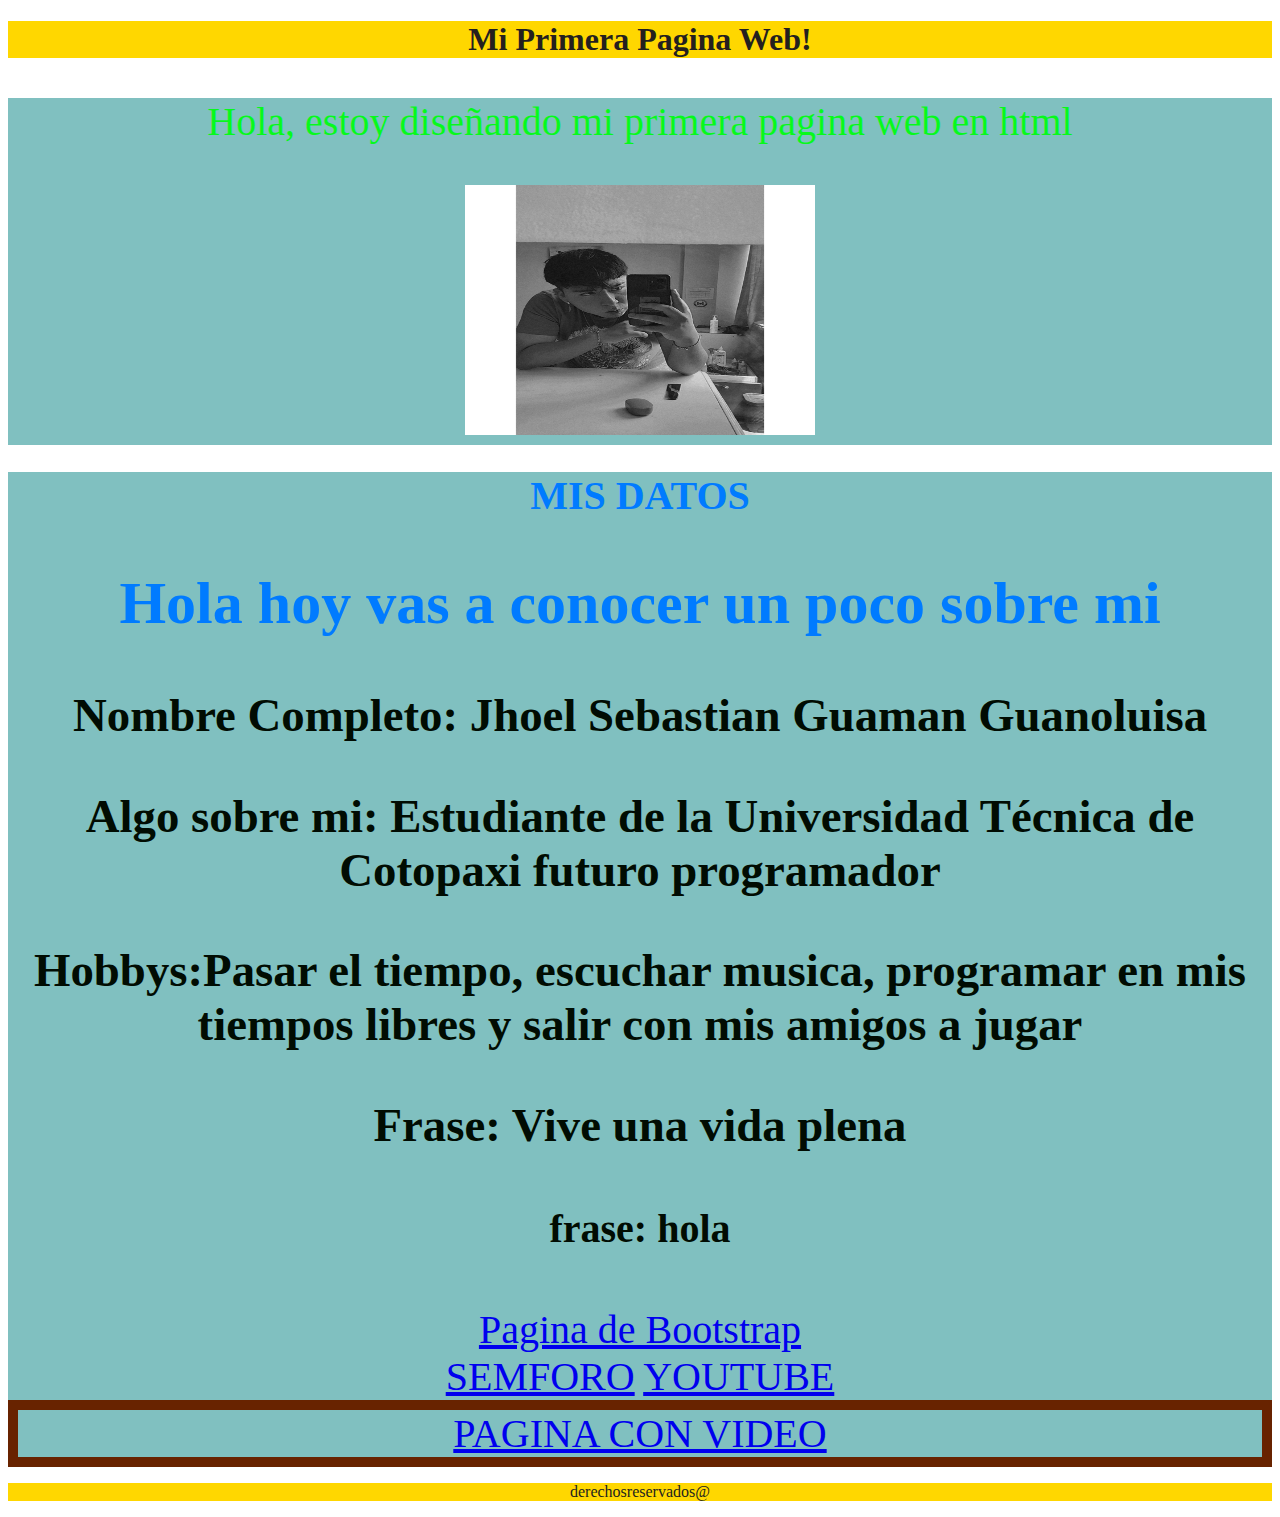
<file: index.html>
<!DOCTYPE html> <!-- ¨TAGS ¨ INDICA EL FORMATO DEL ARCHIVO -->
<html lang="es"><!-- iNDICA EL INICIO DEL CODIGO HATML-->

<!-- Espacio para importacion de librerias y metadatos -->

<head>

    <!-- Palabras claves de motor de busqueda -->
    <meta keywords="gestion,sistemas,quinto">

    <!-- Tipo de codificacion de los archivos html -->
    <meta charset=" UTF-8"> <!-- acepta caracteres especiales -->
    
    <!--Reconocer el dispositivo que trabaja-->
    <meta name="viewport" content="width=device-width, initial-scale=1">

    <title>Mi pagina web</title> <!-- titulo de interfaz -->

    <!-- referencia al css-->
     <link rel ="stylesheet" href="styles.css">
     <!--<link href="https://cdn.jsdelivr.net/npm/bootstrap@5.3.3/dist/css/bootstrap.min.css" rel="stylesheet" integrity="sha384-QWTKZyjpPEjISv5WaRU9OFeRpok6YctnYmDr5pNlyT2bRjXh0JMhjY6hW+ALEwIH" crossorigin="anonymous">-->

</head>

<body><!--Contenido del html -->
    


    <header>
        <h1>Mi Primera Pagina Web!</h1>
        
    </header>

    <main>
        <div class = "ContenedorUno" >
            <p class="card-title">Hola, estoy diseñando mi primera pagina web en html </p>
            <img  src="InShot_20241025_112659759.jpg"  class="img1"  class="animated-title" >
            
        </div>
        <div class="ContenedorDos">
            
            <div class="animated-title" class="txt">
                <h1 class="animated-title">MIS DATOS</h1>
                <h2 class="Saludos">Hola hoy vas a conocer un poco sobre mi</h2>
                <div class="datos">
                    <h3>Nombre Completo: Jhoel Sebastian Guaman Guanoluisa</h3>   
                    <h3>Algo sobre mi: Estudiante de la Universidad Técnica de Cotopaxi 
                        futuro programador
                    </h3>   
                    <H3>Hobbys:Pasar el tiempo, escuchar musica, programar en mis tiempos libres y salir con mis amigos a jugar
                    </H3>
                    <h3>Frase: Vive una vida plena</h3>
                    <h4>frase: hola </h4>
                    <a href="https://jhoelg03.github.io/pagina-boostrap/">Pagina de Bootstrap</a>
                    
                </div>
                <a href="https://jhoelg03.github.io/semaforo/">SEMFORO</a>
                <a class ="btn btn-success" href="https://www.youtube.com">YOUTUBE</a>
                <a class="botonvidio" href="https://jhoelg03.github.io/paginaconvideo/">PAGINA CON VIDEO</a>
            </div>

        </div>
    </main>
    <footer>
        <p>derechosreservados@ </p>
    </footer>
    <script src="https://cdn.jsdelivr.net/npm/bootstrap@5.3.3/dist/js/bootstrap.bundle.min.js" integrity="sha384-YvpcrYf0tY3lHB60NNkmXc5s9fDVZLESaAA55NDzOxhy9GkcIdslK1eN7N6jIeHz" crossorigin="anonymous"></script>

</body>

</html>
</file>
<file: styles.css>
body {
    font-family: 'Times New Roman', Times, serif;
    color: rgb(6, 120, 251);
    background-color: rgb(255, 255, 255);
    
}

header,
footer {
    background-color: rgb(255, 215, 0);
    color: rgb(36, 31, 31);
    text-align: center;
    padding: 15;
}
main{
    font-family: 'Times New Roman', Times, serif;
    text-align: center;
    color: black;
}

.ContenedorUno{

    font-family: 'Times New Roman', Times, serif;
    text-align: center;
    color: rgba(9, 244, 79, 0.819);
    background-color: rgb(128, 192, 192);
    font-size: 2.5rem;
    color: #07f91c;
    text-align: center;
    animation: slide-in 2s ease-out;


}
.botonvidio{
    border: 10px solid #682300;
    display: block;
}

.ContenedorDos{

    font-family: 'Times New Roman', Times, serif;
    text-align: center;
    color: rgb(80, 43, 129);
    background-color: rgb(128, 192, 192);
    font-size: 2.5rem;
    color: #0bd362;
    text-align: center;
    animation: slide-in 2s ease-out;
    

}
.img1{
   width: 350px;
   height: 250px;
    
    
}

.Yo {
    color: rgb(7, 236, 38);
}
.datos{
    color: rgb(1, 12, 2);
}
.Contenedortres{
    display: flex;
    justify-content: center;
    background-color: rgb(128, 192, 192);
    font-size: 2.5rem;
    color: #f78a05;
    text-align: center;
    animation: slide-in 2s ease-out;
   
}
.txt{
    margin-right: 0px;
    
}
@keyframes slide-in {
    0% {
        transform: translateX(-100%);
        opacity: 0;
    }
    50% {
        transform: translateX(10%);
        opacity: 0.5;
    }
    100% {
        transform: translateX(0);
        opacity: 1;
    }
}
.animated-title {
    font-size: 2.5rem;
    color: #007BFF;
    text-align: center;
    animation: slide-in 2s ease-out;
}
</file>
